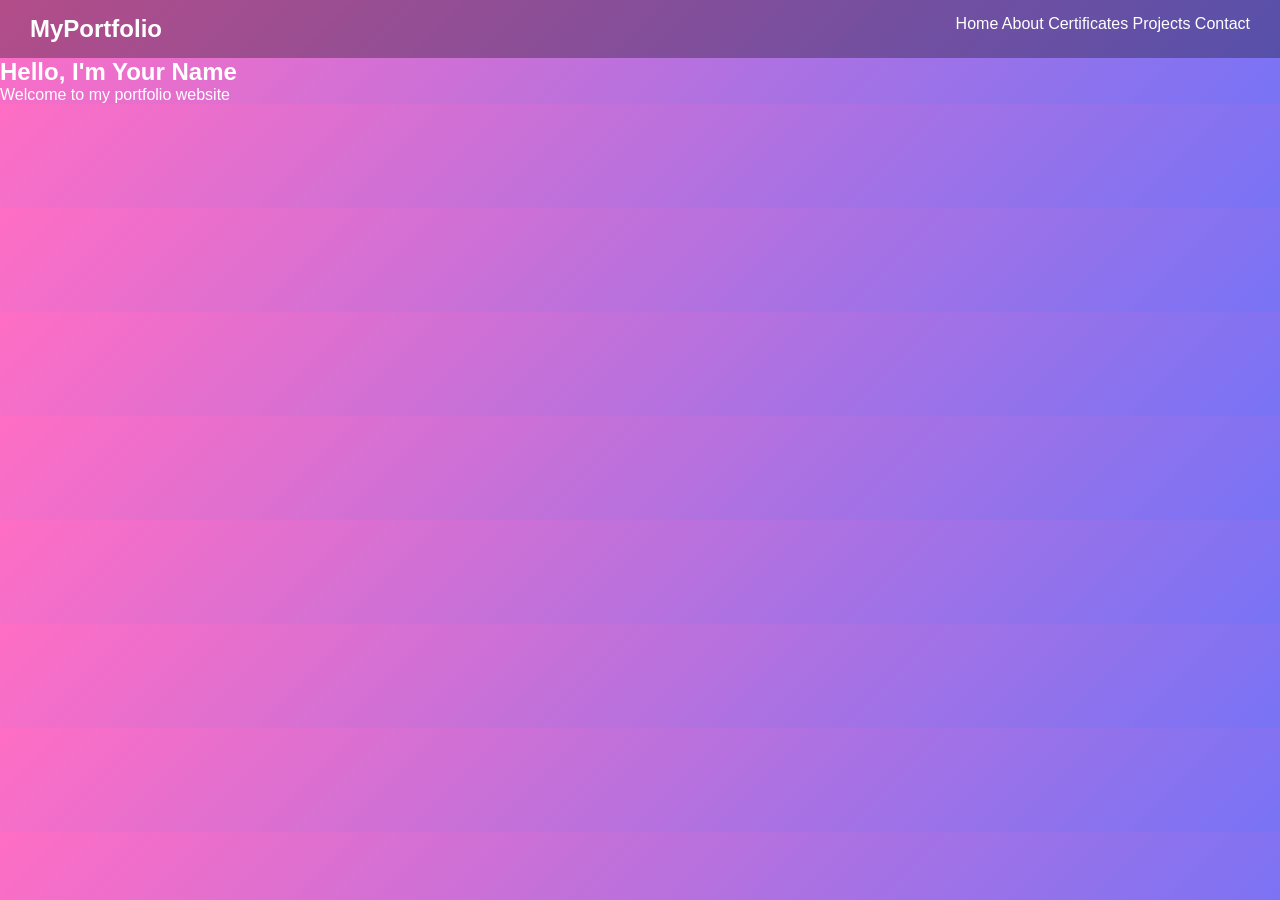
<file: index.html>
<!DOCTYPE html>
<html>
<head>
  <title>Home</title>
  <link rel="stylesheet" href="style.css">
</head>
<body>

<nav>
  <h2>MyPortfolio</h2>
  <div>
    <a href="index.html">Home</a>
    <a href="about.html">About</a>
    <a href="certificates.html">Certificates</a>
    <a href="projects.html">Projects</a>
    <a href="contact.html">Contact</a>
  </div>
</nav>

<section>
  <h1>Hello, I'm Your Name</h1>
  <p>Welcome to my portfolio website</p>
</section>

</body>
</html>
</file>
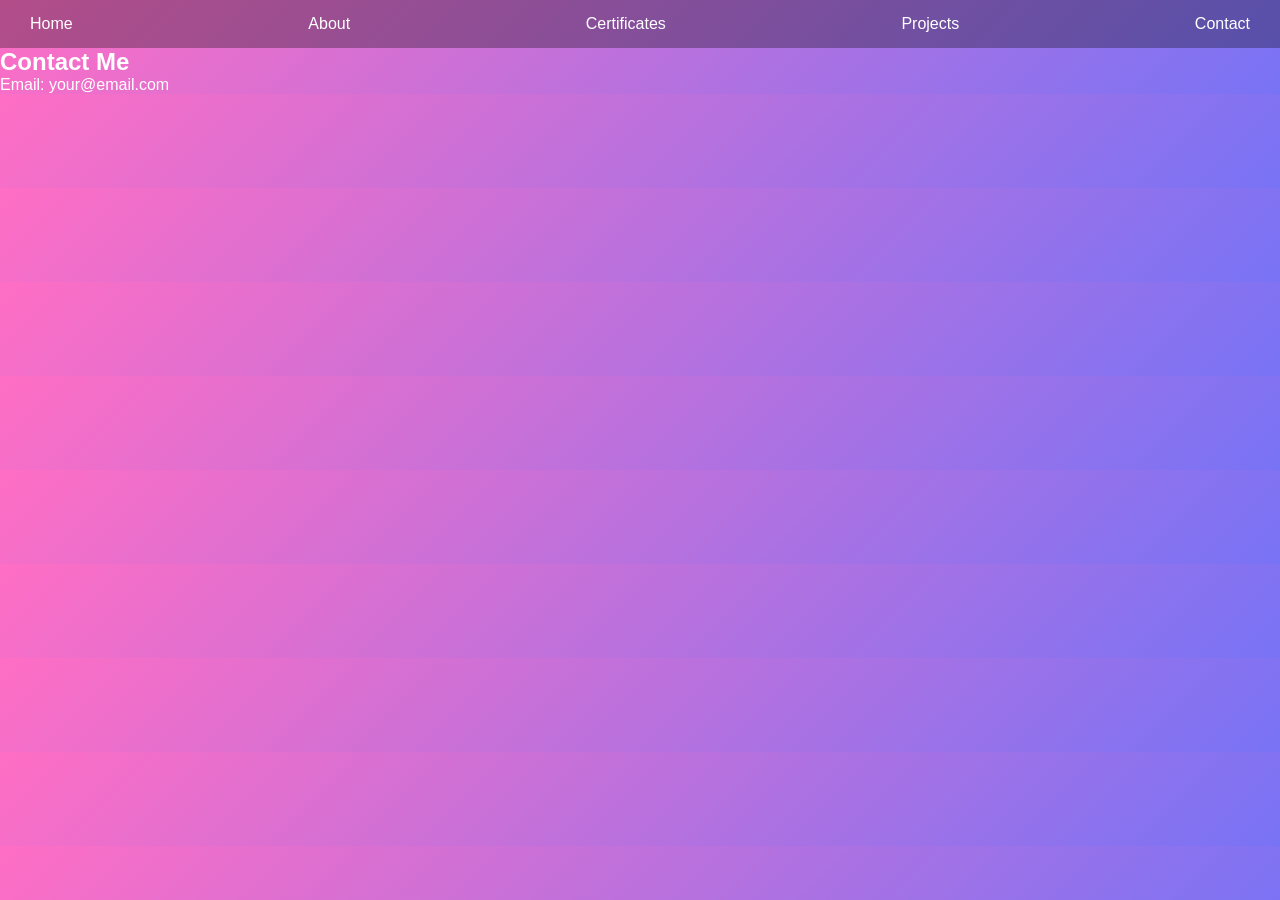
<file: contact.html>
<!DOCTYPE html>
<html>
<head>
  <title>Contact</title>
  <link rel="stylesheet" href="style.css">
</head>
<body>

<nav>
  <a href="index.html">Home</a>
  <a href="about.html">About</a>
  <a href="certificates.html">Certificates</a>
  <a href="projects.html">Projects</a>
  <a href="contact.html">Contact</a>
</nav>

<section>
  <h1>Contact Me</h1>
  <p>Email: your@email.com</p>
</section>

</body>
</html>
</file>
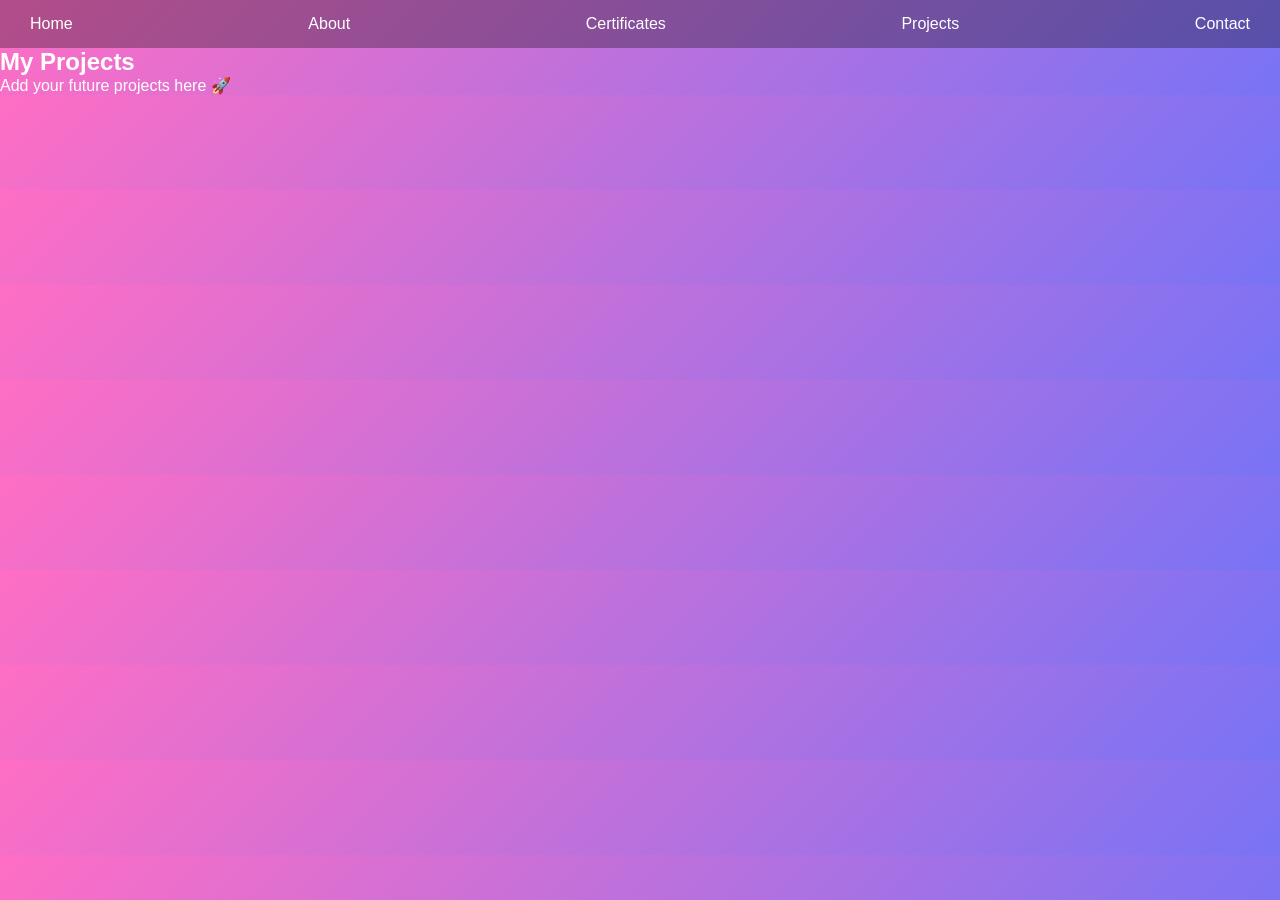
<file: projects.html>
<!DOCTYPE html>
<html>
<head>
  <title>Projects</title>
  <link rel="stylesheet" href="style.css">
</head>
<body>

<nav>
  <a href="index.html">Home</a>
  <a href="about.html">About</a>
  <a href="certificates.html">Certificates</a>
  <a href="projects.html">Projects</a>
  <a href="contact.html">Contact</a>
</nav>

<section>
  <h1>My Projects</h1>
  <p>Add your future projects here 🚀</p>
</section>

</body>
</html>
</file>
<file: style.css>
* {
  margin: 0;
  padding: 0;
  box-sizing: border-box;
  font-family: Arial;
}

body {
  background: linear-gradient(135deg, #ff6ec4, #7873f5);
  color: white;
}

/* Navbar */
nav {
  display: flex;
  justify-content: space-between;
  padding: 15px 30px;
  background: rgba(0,0,0,0.3);
}

nav ul {
  display: flex;
  list-style: none;
}

nav ul li {
  margin: 0 15px;
}

nav a {
  color: white;
  text-decoration: none;
  position: relative;
}

/* Hover underline */
nav a::after {
  content: "";
  width: 0%;
  height: 2px;
  background: yellow;
  position: absolute;
  left: 0;
  bottom: -5px;
  transition: 0.3s;
}

nav a:hover::after {
  width: 100%;
}

/* Hero */
.hero {
  text-align: center;
  padding: 100px 20px;
}

.hero span {
  color: yellow;
}

/* Button hover */
button {
  margin-top: 20px;
  padding: 12px 25px;
  border: none;
  border-radius: 25px;
  background: white;
  color: black;
  cursor: pointer;
  transition: 0.3s;
}

button:hover {
  transform: scale(1.1);
  background: yellow;
}

/* Certificates */
.certificates {
  text-align: center;
  padding: 50px 20px;
}

.cards {
  display: flex;
  flex-wrap: wrap;
  justify-content: center;
}

/* Card */
.card {
  background: rgba(255,255,255,0.2);
  backdrop-filter: blur(10px);
  margin: 15px;
  padding: 15px;
  border-radius: 15px;
  width: 250px;
  transition: 0.4s;
}

/* Card hover */
.card:hover {
  transform: translateY(-10px) scale(1.05);
  box-shadow: 0 10px 25px rgba(0,0,0,0.3);
}

.card img {
  width: 100%;
  border-radius: 10px;
}

/* Contact */
.contact {
  text-align: center;
  padding: 40px;
}

/* Footer */
footer {
  text-align: center;
  padding: 15px;
}
</file>
